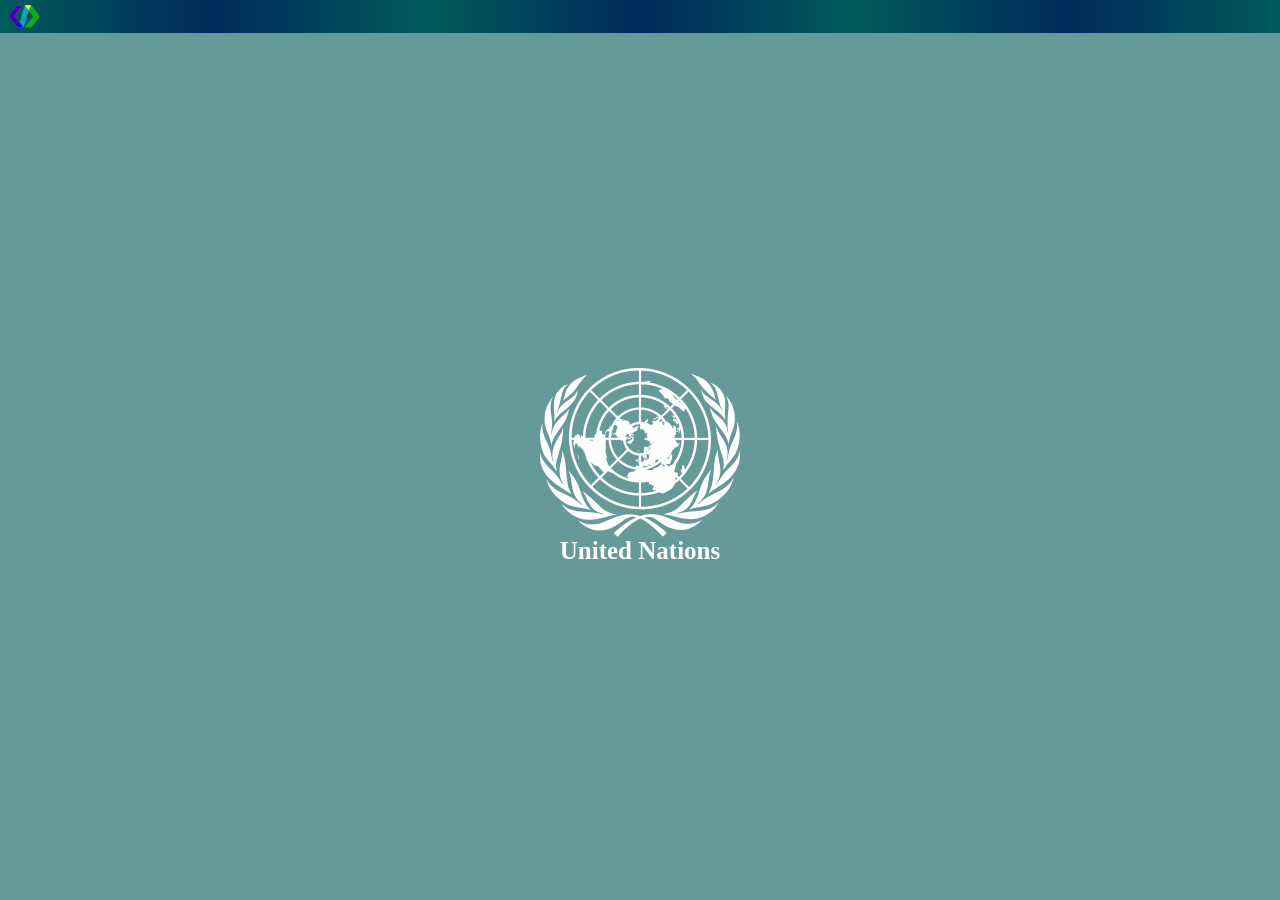
<file: index.html>
<!DOCTYPE html>
<!--JETKode Main Website-->
<html>

<head>
	<meta charset="UTF-8">
	<meta name="viewport" content="width=device-width, height=device-height, user-scalable=no, initial-scale=1">
	<title>JETKode Mains</title>
	<link rel="stylesheet" href="style.css">
<style id="STYLE"></style>
</head>

<body>
	<JETKode id="CORE">
		<JETKode id="HEADER">
			<JETK-background id="HEADER-BACKGROUND">

			</JETK-background>
			<JETK-foreground id="HEADER-FOREGROUND">
				<JETK-head-logo id="logo">
					<img src="logo.png" id="logo-image" />
				</JETK-head-logo>
				<!--JETK-head-button url="home" id="HOME">HOME</JETK-head-button>
				<JETK-head-button url="lvm" id="INDGRPS">Ind. Grps.</JETK-head-button>
				<JETK-head-button url="about" id="ABOUT">ABOUT</JETK-head-button-->
				<JETK-head-button url="quiz" id="QUIZ">United Nations</JETK-head-button>
				
			</JETK-foreground>

			
		</JETKode>
		<JETKode-content id="CONTENT">
			
		</JETKode-content>
	</JETKode>
	
	<script src="app.js"></script>
</body>

</html>
</file>
<file: style.css>
@font-face {
	font-family: copperplate;
	src: url("fonts/cpstd.ttf") format("truetype")
}
@font-face {
	font-family: enso;
	src: url("fonts/enso.ttf") format("truetype")
}
@font-face {
	font-family: icons;
	src: url("fonts/fa-v4compatibility.ttf") format("ttf")
}




@keyframes rainbow-move {
	from {
		background-position-x: 0px;
	}
	to {
		background-position-x: var(--width);
	}
}

@keyframes fade-in {
	from {
		opacity: 0%;
	}
	to {
		opacity: 100%;
	}
}

@keyframes fade-out {
	from {
		opacity: 100%;
	}
	to {
		opacity: 0%;
	}
}

html, body {
	margin: 0 0 0 0;
}

#CORE {
	position: absolute;
	display: block;
	overflow: hidden;
}

#HEADER {
	background: #000;
	display: block;
	width: 100%;
	z-index: 100;
	position: relative;
}

#HEADER-BACKGROUND {
	background: linear-gradient(to left, #0ff, #07f, #0ff,#07f, #0ff,#07f, #0ff);
	background-repeat: repeat-x;
	width: 100%;
	height: inherit;
	display: flex;
	flex-direction: row;
	justify-content: left;
	align-items: center;
	position: absolute;
	--width: 482px;
	animation: rainbow-move 4323ms infinite linear;
}
#HEADER-FOREGROUND {
	background: #000000a4;
	width: 100%;
	height: inherit;
	display: flex;
	flex-direction: row;
	justify-content: left;
	align-items: center;
	position: absolute;
}

#CONTENT {
	z-index: 1;
	position: absolute;
	overflow-y: scroll;
	overflow-x: hidden;
}

#logo-image {
	width: 100%;
	height: 100%;
}

#SEARCH-BUTTON > svg {
	width: 1em;
	height: 1em;
}

JETK-head-button {
	width: 30%;
	height: 100%;
	vertical-align: center;
	text-align: center;
	display: flex;
	justify-content: center;
	align-items: center;
	font-family: enso;
	border-radius: 2px;
	margin-right: 3px;
	background: #8833FF99;
}

JETK-head-buttontext {
	color: #fff;
}

header1 {
	width: 100%;
	font-size: 2em;
	clip-path: polygon(0 0, 92% 0, 100% 0, 97%  100%, 0 100%);
	background: linear-gradient(to left, #50a, #70f);
	padding-left: 0.5em;
	padding-right: 1em;
	padding-top: 0.25em;
	padding-bottom: 0.25em;
	color: #FFFF;
	font-family: verdana;
}
#QUIZ {
	background: none;
	width: 4em;
	justify-content: left;
}

te {
	font-size: 1.5em;
	font-family: Tahoma;
	animation-name: none;
}

::-webkit-scrollbar {
  position: absolute;
	width: .4em;
	background-color: #50a;
}

::-webkit-scrollbar-thumb {
  width: 0.4em;
	background-color: #ff4;
}
</file>
